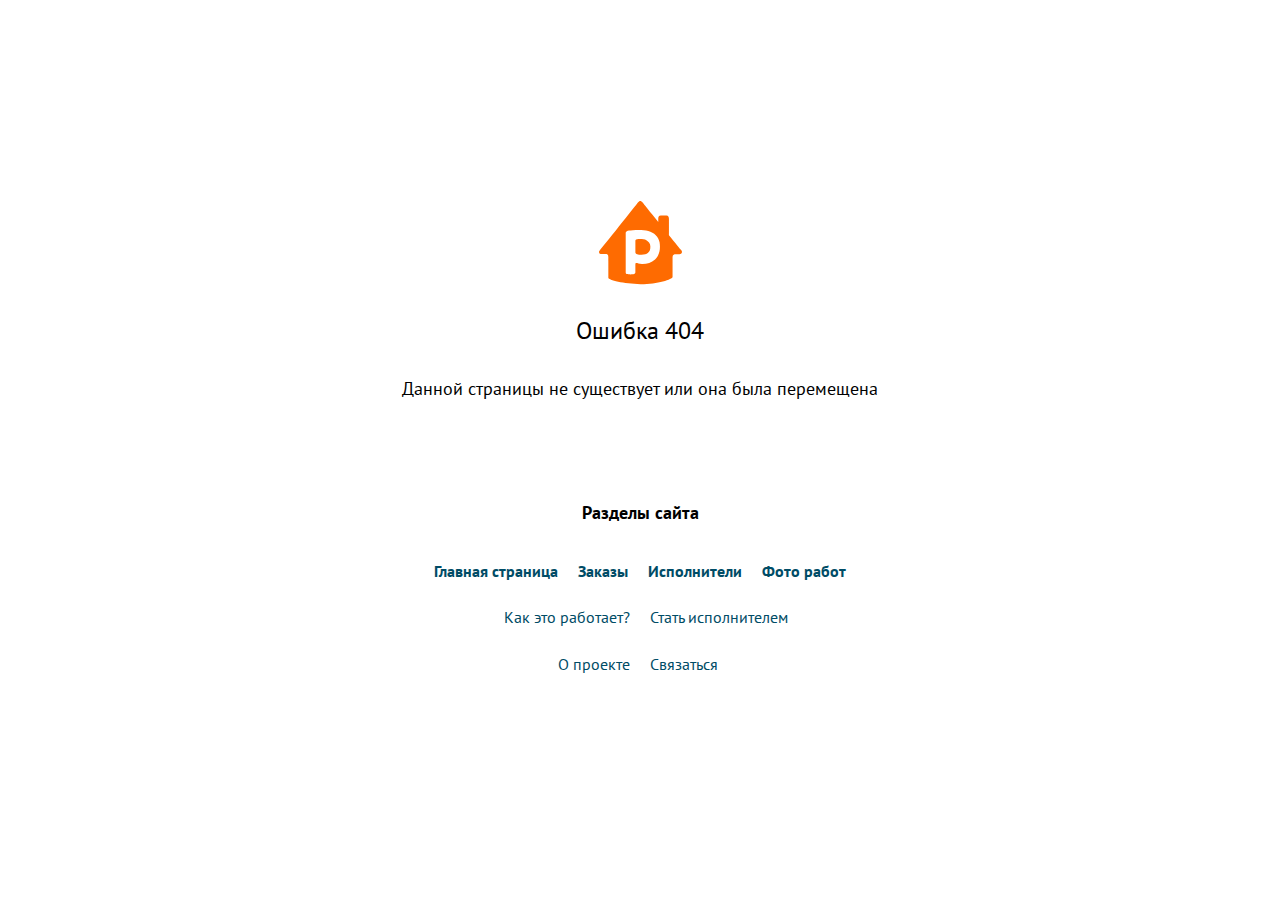
<file: index.html>
<!DOCTYPE html>
<html lang="ru">
<head>
  <meta charset="UTF-8">
  <title>Document</title>
  <link rel="stylesheet" href="css/base.css">
  <link rel="stylesheet" href="css/style.css">
</head>
<body>
<div class="error-page">
    <div class="block">
        <a href="#" title="Перейти на главную страницу"><img src="img/rem-logo.svg" alt="Ремонтник.ру"></a>
        <h1>Ошибка 404</h1>
        <p>Данной страницы не существует или она была перемещена</p>
        <h2>Разделы сайта</h2>
        <ul class="list-menu">
            <li><a href="#">Главная страница</a></li>
            <li><a href="#">Заказы</a></li>
            <li><a href="#">Исполнители</a></li>
            <li><a href="#">Фото работ</a></li>
        </ul>
        <ul class="list-section">
            <li><a href="#">Как это работает?</a></li>
            <li><a href="#">Стать исполнителем</a></li>
            <li><a href="#">О проекте</a></li>
            <li><a href="#">Связаться</a></li>
        </ul>
    </div>
</div>
</body>
</html>
</file>
